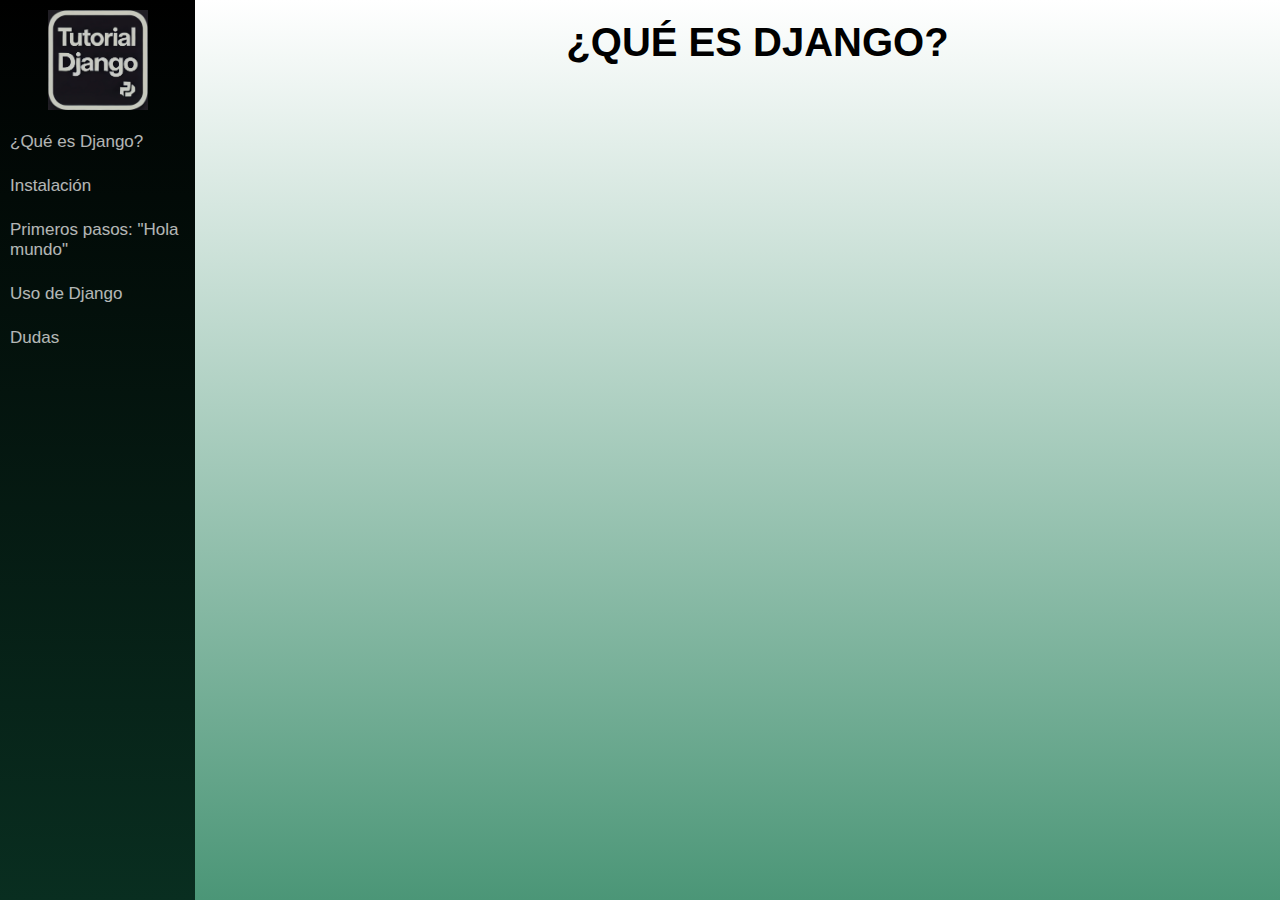
<file: Index.html>
<!DOCTYPE html>
<html lang="en">

<head>
    <meta charset="UTF-8">
    <meta name="viewport" content="width=device-width, initial-scale=1.0">
    <title>Document</title>
    <link rel="stylesheet" href="CSS/Inicio.css">
    <link rel="stylesheet" href="../CSS/font.css">
</head>

<body>
    <div class="wrapper">
        <div class="sidebar">
            <img src="Logoimg.png" width="70" alt="Logoimg">
            <ul>
                <li><a href="Index.html">¿Qué es Django?</a></li>
                <li><a href="HTML/Instalacion.html">Instalación</a></li>
                <li><a href="HTML/Hola_mundo.html">Primeros pasos: "Hola mundo"</a></li>
                <li><a href="HTML/uso.html">Uso de Django</a></li>
                <li><a href="HTML/dudas.html">Dudas</a></li>
            </ul>
        </div>
        




    <div class="main-content">
        <h2>¿Qué es Django?</h2>
        <iframe width="560" height="315" 
            src="https://www.youtube.com/embed/LU18GTafS2I" 
            title="YouTube video player" 
            frameborder="0" 
            allow="accelerometer; autoplay; clipboard-write; encrypted-media; gyroscope; picture-in-picture" 
            allowfullscreen></iframe>


    </div>
    </div>

</body>

</html>
</file>
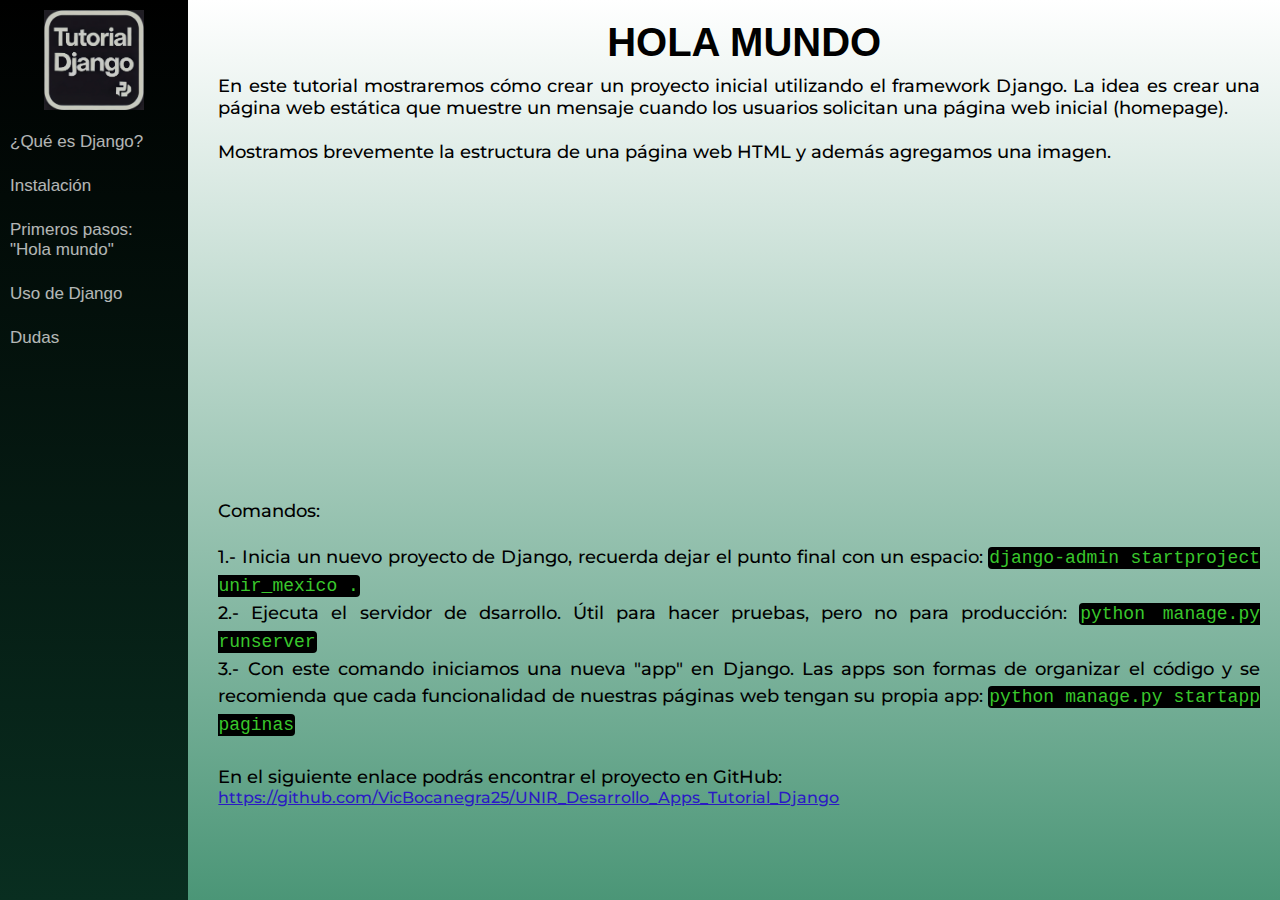
<file: HTML/Hola_mundo.html>
<!DOCTYPE html>
<html lang="en">

<head>
    <meta charset="UTF-8">
    <meta name="viewport" content="width=device-width, initial-scale=1.0">
    <title>Document</title>
    <link rel="stylesheet" href="../CSS/Mundo.css">
    <link rel="stylesheet" href="../CSS/font.css">
</head>

<body>
    <div class="wrapper">
        <div class="sidebar">
            <img src="../Logoimg.png" width="70" alt="Logoimg">
            <ul>
                <li><a href="../Index.html">¿Qué es Django?</a></li>
                <li><a href="Instalacion.html">Instalación</a></li>
                <li><a href="Hola_mundo.html">Primeros pasos: "Hola mundo"</a></li>
                <li><a href="uso.html">Uso de Django</a></li>
                <li><a href="dudas.html">Dudas</a></li>
            </ul>
        </div>

        <div class="main-content">
            <h2>Hola Mundo</h2>
            <p>
                En este tutorial mostraremos cómo crear un proyecto inicial utilizando el framework Django. La idea es
                crear una página web estática que muestre un mensaje cuando los usuarios solicitan una página web
                inicial (homepage).<br><br>
                Mostramos brevemente la estructura de una página web HTML y además agregamos una imagen.<br><br>

                <iframe width="560" height="315" 
            src="https://www.youtube.com/embed/PgVQmSwjyjg" 
            title="YouTube video player" 
            frameborder="0" 
            allow="accelerometer; autoplay; clipboard-write; encrypted-media; gyroscope; picture-in-picture" 
            allowfullscreen></iframe>

                Comandos:<br><br>
            <ul>
                1.- Inicia un nuevo proyecto de Django, recuerda dejar el punto final con un espacio:
                <code>django-admin startproject unir_mexico .</code><br>
                2.- Ejecuta el servidor de dsarrollo. Útil para hacer pruebas, pero no para producción:
                <code>python manage.py runserver</code><br>
                3.- Con este comando iniciamos una nueva "app" en Django. Las apps son formas de organizar el código y
                se recomienda que cada funcionalidad de nuestras páginas web tengan su propia app:
                <code>python manage.py startapp paginas</code><br><br>
            </ul>

            </p>
            <p>En el siguiente enlace podrás encontrar el proyecto en GitHub:</p>
            <a
                href="https://github.com/VicBocanegra25/UNIR_Desarrollo_Apps_Tutorial_Django">https://github.com/VicBocanegra25/UNIR_Desarrollo_Apps_Tutorial_Django</a>

        </div>
    </div>


</body>

</html>
</file>
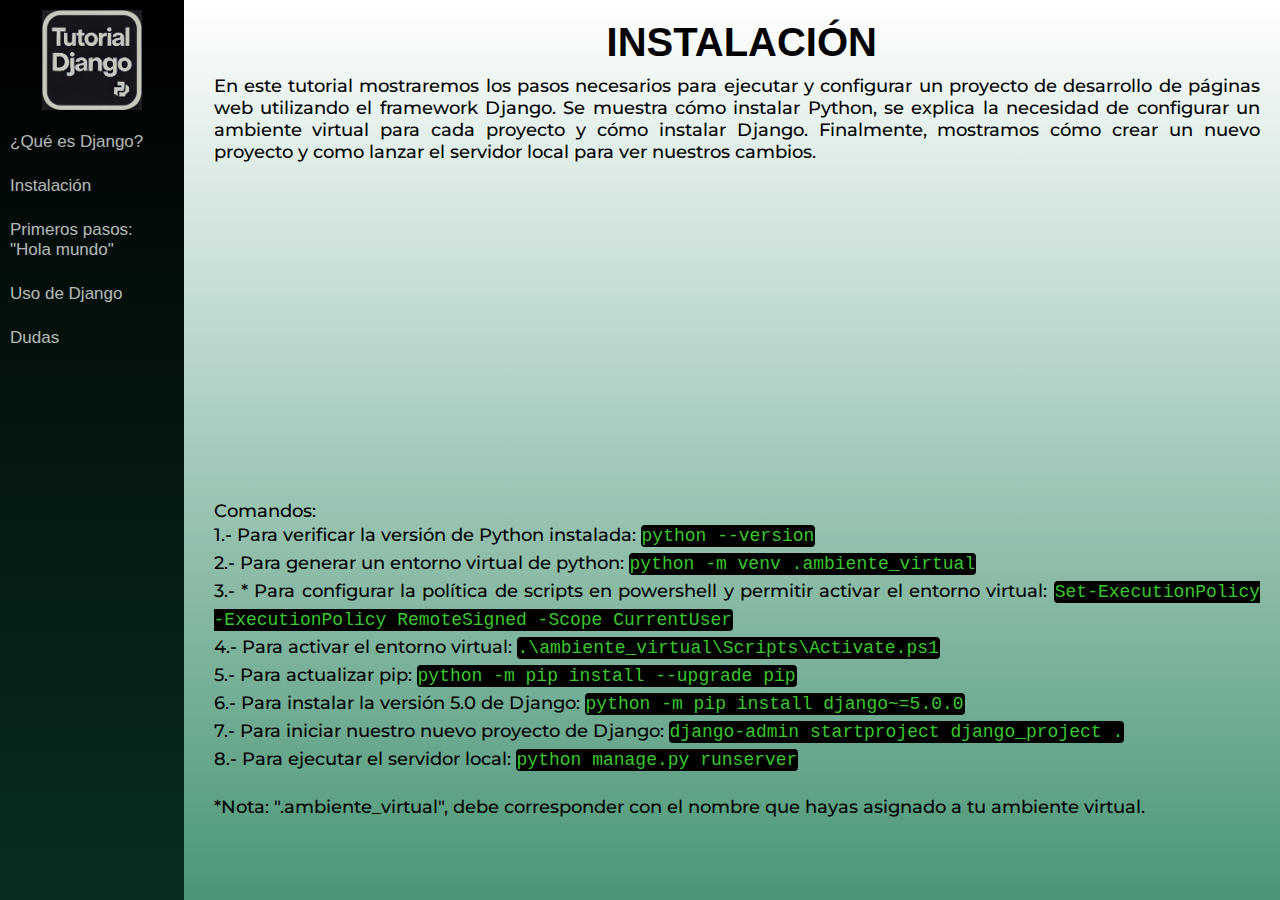
<file: HTML/Instalacion.html>
<!DOCTYPE html>
<html lang="en">

<head>
    <meta charset="UTF-8">
    <meta name="viewport" content="width=device-width, initial-scale=1.0">
    <title>Document</title>
    <link rel="stylesheet" href="../CSS/Instalacion.css">
    <link rel="stylesheet" href="../CSS/font.css">
</head>

<body>
    <div class="wrapper">
        <div class="sidebar">
            <img src="../Logoimg.png" width="70" alt="Logoimg">
            <ul>
                <li><a href="../Index.html">¿Qué es Django?</a></li>
                <li><a href="Instalacion.html">Instalación</a></li>
                <li><a href="Hola_mundo.html">Primeros pasos: "Hola mundo"</a></li>
                <li><a href="uso.html">Uso de Django</a></li>
                <li><a href="dudas.html">Dudas</a></li>
            </ul>
        </div>

        <div class="main-content">
            <h2>Instalación</h2>
            <p> En este tutorial mostraremos los pasos necesarios para ejecutar y configurar un proyecto de desarrollo
                de páginas web utilizando el framework Django.
                Se muestra cómo instalar Python, se explica la necesidad de configurar un ambiente virtual para cada
                proyecto y cómo instalar Django. Finalmente, mostramos cómo crear un nuevo proyecto y como lanzar el
                servidor local para ver nuestros cambios.<br><br>
                <iframe width="560" height="315" 
            src="https://www.youtube.com/embed/CONgq8l94Qg" 
            title="YouTube video player" 
            frameborder="0" 
            allow="accelerometer; autoplay; clipboard-write; encrypted-media; gyroscope; picture-in-picture" 
            allowfullscreen></iframe>


                Comandos:<br>
            <ul>
                1.- Para verificar la versión de Python instalada: <code>python --version</code><br>
                2.- Para generar un entorno virtual de python: <code>python -m venv .ambiente_virtual</code><br>
                3.- * Para configurar la política de scripts en powershell y permitir activar el entorno virtual: <code>Set-ExecutionPolicy -ExecutionPolicy RemoteSigned -Scope CurrentUser</code><br>
                4.- Para activar el entorno virtual: <code>.\ambiente_virtual\Scripts\Activate.ps1</code><br>
                5.- Para actualizar pip: <code>python -m pip install --upgrade pip</code><br>
                6.- Para instalar la versión 5.0 de Django: <code>python -m pip install django~=5.0.0</code><br>
                7.- Para iniciar nuestro nuevo proyecto de Django: <code>django-admin startproject django_project .</code><br>
                8.- Para ejecutar el servidor local: <code>python manage.py runserver</code>
            </ul>
            </p>
            <p>
            <br>*Nota: ".ambiente_virtual", debe corresponder con el nombre que hayas asignado a tu ambiente virtual.
            </p>


            

        </div>

        
            
        


    </div>

</body>

</html>
</file>
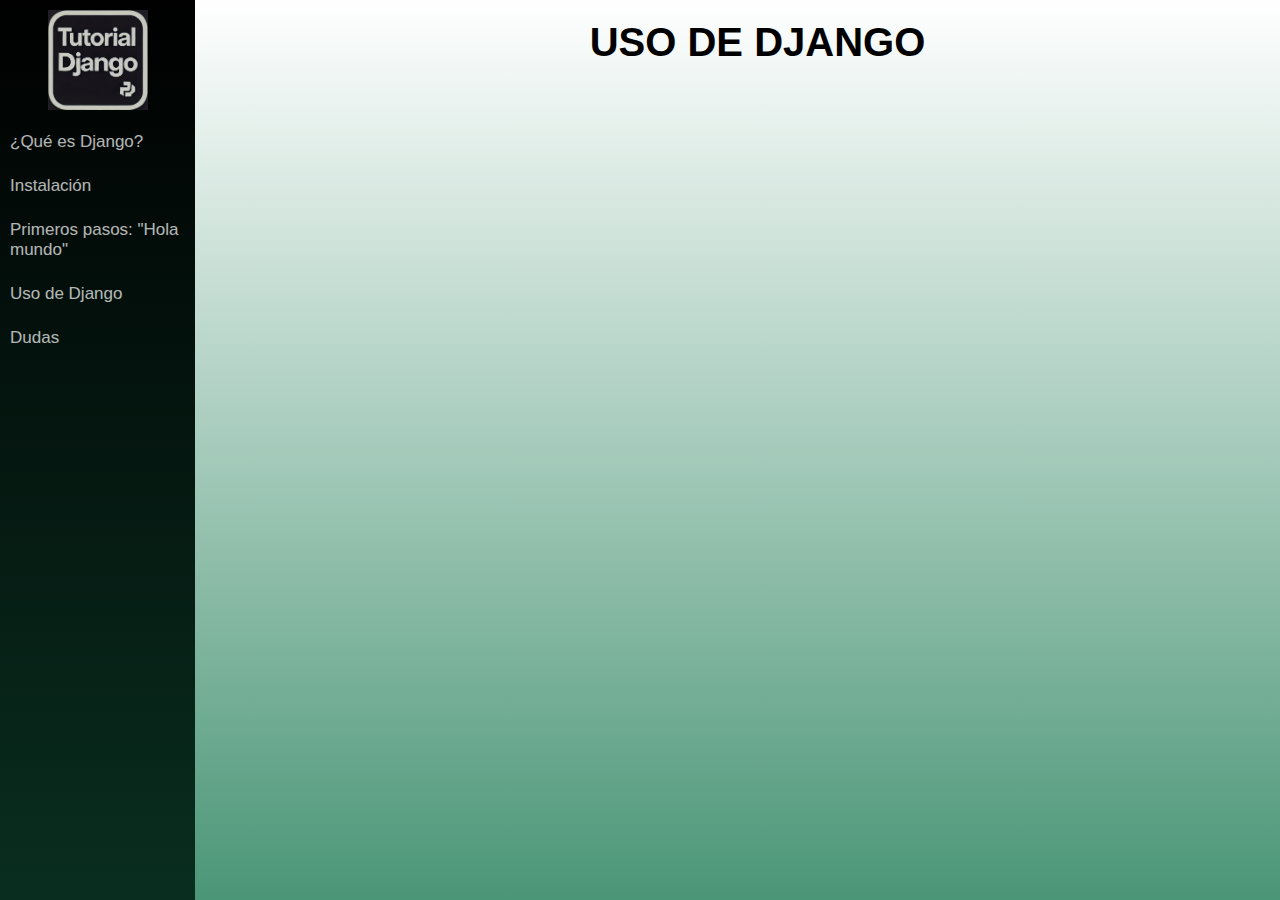
<file: HTML/uso.html>
<!DOCTYPE html>
<html lang="en">

<head>
    <meta charset="UTF-8">
    <meta name="viewport" content="width=device-width, initial-scale=1.0">
    <title>Document</title>
    <link rel="stylesheet" href="../CSS/Uso.css">
    <link rel="stylesheet" href="../CSS/font.css">
</head>

<body>
        <div class="wrapper">
            <div class="sidebar">
                <img src="../Logoimg.png" width="70" alt="Logoimg">
                <ul>
                    <li><a href="../Index.html">¿Qué es Django?</a></li>
                    <li><a href="Instalacion.html">Instalación</a></li>
                    <li><a href="Hola_mundo.html">Primeros pasos: "Hola mundo"</a></li>
                    <li><a href="uso.html">Uso de Django</a></li>
                    <li><a href="dudas.html">Dudas</a></li>
                </ul>
            </div>

            <div class="main-content">
                <h2>Uso de Django</h2>
                <iframe width="560" height="315" 
            src="https://www.youtube.com/embed/LU18GTafS2I" 
            title="YouTube video player" 
            frameborder="0" 
            allow="accelerometer; autoplay; clipboard-write; encrypted-media; gyroscope; picture-in-picture" 
            allowfullscreen></iframe>


            </div>
        </div>

    </body>

</html>
</file>
<file: CSS/Inicio.css>
/* Estilos para todo el documento */
* {
    margin: 0;
    padding: 0;
    box-sizing: border-box;

}

.wrapper {
    display: flex;
    min-height: 100vh;
}


.sidebar{
    width: 195px;
    background: linear-gradient(#000, #092e20);
    overflow: auto;
    user-select: text;
}

.sidebar img {
    width: 100px;
    display: block;
    margin: 10px auto;
    opacity: 0.8;
}

.sidebar ul li {
    list-style: none;
    padding: 12px 10px;
    display: block;

}

.sidebar ul li a {
    text-decoration: none;
    color: #fff;
    font-size: 17px;
    font-family: sans-serif;
    opacity: 0.7;
    display: block;
}


.sidebar ul li:hover{
    background: #4e4e4e;
    cursor: pointer;

}



/* Contenido principal */
.main-content {
    flex-grow: 1;
    padding: 20px;
    font-family: 'Montserrat', sans-serif;
    font-size: 14px;
    background: linear-gradient(#fff, #4b9677);
    -webkit-user-select: text;
    -moz-user-select: text;
    -ms-user-select: text;
    user-select: text;

}

.main-content  h2 {
    font-size: 40px;
    text-transform: uppercase;
    margin-bottom: 10px;
    margin-left: 40px;
    text-align: center;
    color: #000;
    font-family: 'Montserrat-Medium', sans-serif;
    

}

iframe {
    display: block;
    margin: 0 auto;
}
</file>
<file: CSS/font.css>
@font-face {
    font-family: 'Montserrat';
    src: url('../Font/static/Montserrat-Light.ttf') format("truetype");
    font-weight: 400;
    font-style: normal;
}

@font-face {
    font-family: 'Montserrat';
    src: url('../Font/static/Montserrat-Black.ttf') format("truetype");
    font-weight: 400;
    font-style: normal;
}


@font-face {
    font-family: 'Montserrat';
    src: url('../Font/static/Montserrat-Bold.ttf') format("truetype");
    font-weight: 400;
    font-style: normal;
}

@font-face {
    font-family: 'Montserrat';
    src: url('../Font/static/Montserrat-Medium.ttf') format("truetype");
    font-weight: 400;
    font-style: normal;
}
</file>
<file: CSS/Mundo.css>
* {
    margin: 0;
    padding: 0;
    box-sizing: border-box;

}

.wrapper {
    display: flex;
    min-height: 100vh;
}


.sidebar{
    width: 380px;
    background: linear-gradient(#000, #092e20);
    overflow: auto;
    user-select: text;
}

.sidebar img {
    width: 100px;
    display: block;
    margin: 10px auto;
    opacity: 0.8;
}

.sidebar ul li {
    list-style: none;
    padding: 12px 10px;
    display: block;

}

.sidebar ul li a {
    text-decoration: none;
    color: #fff;
    font-size: 17px;
    font-family: sans-serif;
    opacity: 0.7;
    display: block;
}


.sidebar ul li:hover{
    background: #4e4e4e;
    cursor: pointer;

}



/* Contenido principal */
.main-content {
    flex-grow: 1;
    padding: 20px;
    font-family: 'Montserrat', sans-serif;
    font-size: 14px;
    background: linear-gradient(#fff, #4b9677);
    -webkit-user-select: text;
    -moz-user-select: text;
    -ms-user-select: text;
    user-select: text;

}

.main-content  h2 {
    font-size: 40px;
    text-transform: uppercase;
    margin-bottom: 10px;
    margin-left: 20px;
    text-align: center;
    color: #000;
    font-family: 'Montserrat-Medium', sans-serif;
    

}


.main-content  p {
    font-size: 18px;
    text-align: justify;
    margin-left: 10px;
    font-family: 'Montserrat', sans-serif;
}

.main-content ul {
    font-size: 18px;
    text-align: justify;
    margin-left: 10px;
    font-family: 'Montserrat', sans-serif;
    line-height: 1.5;
}

code {
    background-color: #000;
    padding: 1px 1px;
    border-radius: 4px;
    font-family: 'Courier New', Courier;
    color: #39c72c;
}

.main-content a {
    font-size: 16px;
    margin-left: 10px;
    font-family: 'Montserrat', sans-serif;
    color: #2b1ac4;
}

iframe {
    display: block;
    margin: 0 auto;
}
</file>
<file: CSS/Instalacion.css>
/* Estilos para todo el documento */
* {
    margin: 0;
    padding: 0;
    box-sizing: border-box;

}

.wrapper {
    display: flex;
    min-height: 100vh;
}


.sidebar{
    width: 630px;
    background: linear-gradient(#000, #092e20);
    overflow: auto;
    user-select: text;
}

.sidebar img {
    width: 100px;
    display: block;
    margin: 10px auto;
    opacity: 0.8;
}

.sidebar ul li {
    list-style: none;
    padding: 12px 10px;
    display: block;

}

.sidebar ul li a {
    text-decoration: none;
    color: #fff;
    font-size: 17px;
    font-family: sans-serif;
    opacity: 0.7;
    display: block;
}


.sidebar ul li:hover{
    background: #4e4e4e;
    cursor: pointer;

}



/* Contenido principal */
.main-content {
    flex-grow: 1;
    padding: 20px;
    font-family: 'Montserrat', sans-serif;
    font-size: 14px;
    background: linear-gradient(#fff, #4b9677);
    -webkit-user-select: text;
    -moz-user-select: text;
    -ms-user-select: text;
    user-select: text;

}

.main-content  h2 {
    font-size: 40px;
    text-transform: uppercase;
    margin-bottom: 10px;
    margin-left: 20px;
    text-align: center;
    color: #000;
    font-family: 'Montserrat-Medium', sans-serif;
    

}


.main-content  p {
    font-size: 18px;
    text-align: justify;
    margin-left: 10px;
    font-family: 'Montserrat', sans-serif;
}

.main-content ul {
    font-size: 18px;
    text-align: justify;
    margin-left: 10px;
    font-family: 'Montserrat', sans-serif;
    line-height: 1.5;
}

code {
    background-color: #000;
    padding: 1px 1px;
    border-radius: 4px;
    font-family: 'Courier New', Courier;
    color: #39c72c;
}

iframe {
    display: block;
    margin: 0 auto;
}
</file>
<file: CSS/Uso.css>
/* Estilos para todo el documento */
* {
    margin: 0;
    padding: 0;
    box-sizing: border-box;

}

.wrapper {
    display: flex;
    min-height: 100vh;
}


.sidebar{
    width: 195px;
    background: linear-gradient(#000, #092e20);
    overflow: auto;
    user-select: text;
}

.sidebar img {
    width: 100px;
    display: block;
    margin: 10px auto;
    opacity: 0.8;
}

.sidebar ul li {
    list-style: none;
    padding: 12px 10px;
    display: block;

}

.sidebar ul li a {
    text-decoration: none;
    color: #fff;
    font-size: 17px;
    font-family: sans-serif;
    opacity: 0.7;
    display: block;
}


.sidebar ul li:hover{
    background: #4e4e4e;
    cursor: pointer;

}



/* Contenido principal */
.main-content {
    flex-grow: 1;
    padding: 20px;
    font-family: 'Montserrat', sans-serif;
    font-size: 14px;
    background: linear-gradient(#fff, #4b9677);
    -webkit-user-select: text;
    -moz-user-select: text;
    -ms-user-select: text;
    user-select: text;

}

.main-content  h2 {
    font-size: 40px;
    text-transform: uppercase;
    margin-bottom: 10px;
    margin-left: 40px;
    text-align: center;
    color: #000;
    font-family: 'Montserrat-Medium', sans-serif;
    

}

iframe {
    display: block;
    margin: 0 auto;
}
</file>
